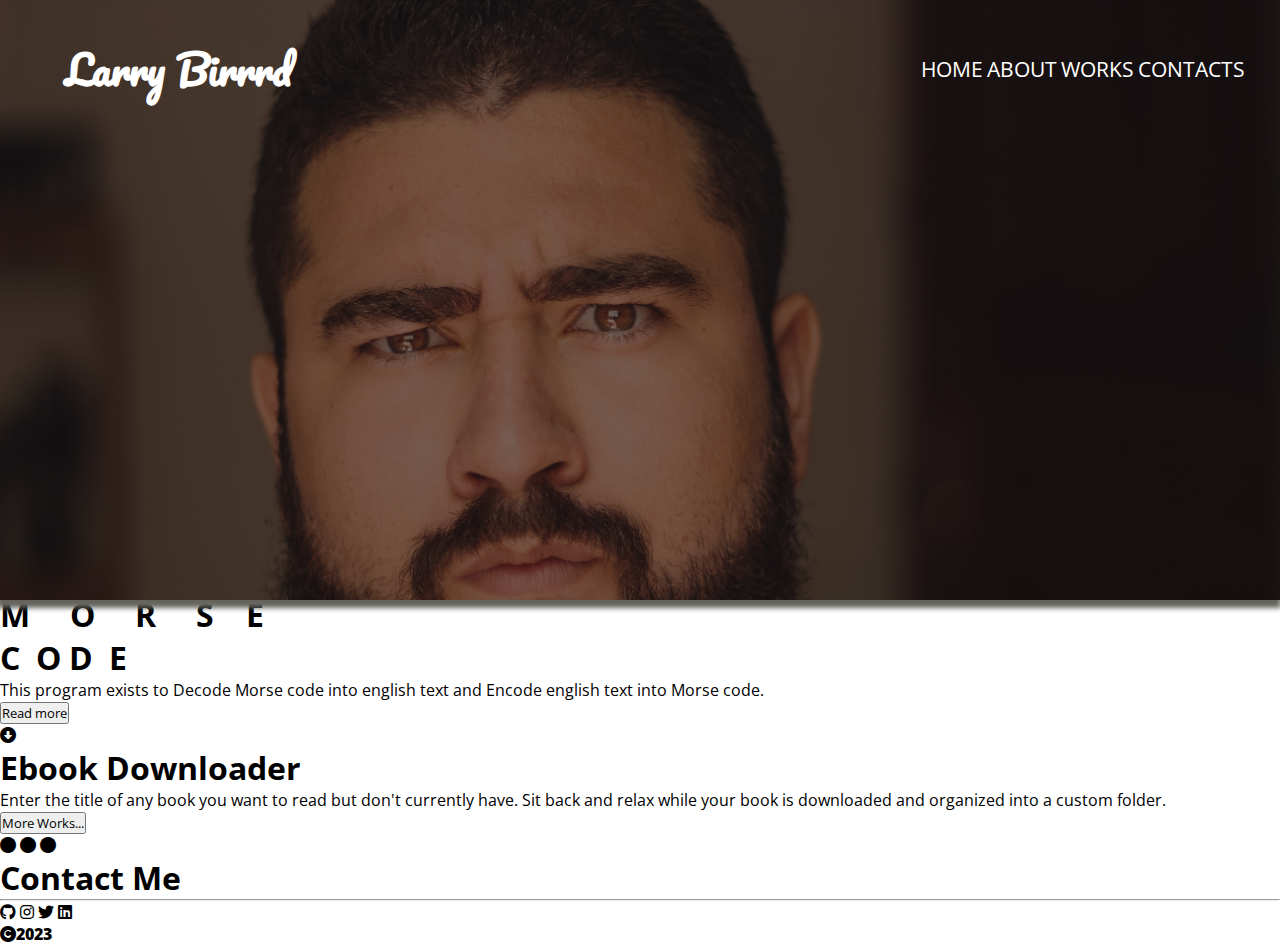
<file: index.html>
<!DOCTYPE html>
<html lang="en">
<head>
    <meta charset="UTF-8">
    <meta http-equiv="X-UA-Compatible" content="IE=edge">
    <meta name="viewport" content="width=device-width, initial-scale=1.0">
    <link rel="stylesheet" href="styles.css">
    <link rel="stylesheet" href="https://cdnjs.cloudflare.com/ajax/libs/font-awesome/6.4.0/css/all.min.css">
    
    <title>Port</title>
    
</head>
<body>
    <section>
    <div id="home" class="container">
    <header>

        
        <h1 class="logo">
            Larry Birrrd
        </h1>
        <nav class="navigation">

            <input type="checkbox" id="check"></input>
            <label for="check" class="checkbtn">
                <i class="fa-solid fa-bars"></i>
            </label>
            
            <ul>
                <li>
                    <a class="active" href="#home">Home</a>
                </li>
                <li>
                    <a href="#about">About</a>
                </li>
                <li>
                    <a href="#works">Works</a>
                </li>
                <li>
                    <a href="#contacts">Contacts</a>
                </li>
            </ul>
        </nav>

        
    </header>
</div>
</section>

<div class="cr">
    <div class="sc">

        
            
        
        <div class="drop">
            <h1>I am a Software Engineer.</h1>
        </div>

        
        
    </div>
</div>

<section class="middle" id="about">
    <div class="para">
    
    <h1 class="about">About <span class="wrk">Me</span></h1>
    <hr class="aboutrule">
    <p>I specialize in Data Science and have
        a pretty good track record
        of innovative ideas and products.
        I manage and maintain systems 
        responsible for their implementation
    </p>
    
    </div>

    <div class="dots">
        <i class="fa-solid fa-circle"></i>
        <i class="fa-solid fa-circle"></i>
        <i class="fa-solid fa-circle"></i>
        
    </div>



</section>

<section id="works">
<div class="bg"> 

    
    <div class="bookmark">
        <h1 class="recentwrks">Recent <span class="wrk">works</span></h1>
        <hr class="rec">
        <i class="fa-sharp fa-solid fa-book-bookmark"></i>
        <h1>Book-marks</h1>
        <p>This simple desktop application stores 
            highlighted contents of any book you read 
            so you never forget the most important parts
            of a book.
        </p>

        <p>All highlighted content across several books 
            now in one location.</p>
            <p>All easily accessible.</p>
        

    </div>

    <div class="button">
        <button class="readmore" id="read">
            <label for="read">Read more</label>
        </button>
    </div>



    <div class="scrabble">
        
            
        <div class="morse_text">
        <i class="dah_morse fa-solid fa-minus"></i>
        <i class="dah_morse fa-solid fa-minus">  </i>
        
        &nbsp;
        &nbsp;
        <i class="dah_morse fa-solid fa-minus"></i>
        <i class="dah_morse fa-solid fa-minus"></i>
        <i class="dah_morse fa-solid fa-minus"></i>
        &nbsp;
        &nbsp;
        <i class="dot_morse fa-solid fa-circle"></i>    
        <i class="dah_morse fa-solid fa-minus"></i>
        <i class="dot_morse fa-solid fa-circle"></i>    
        &nbsp;
        &nbsp;
        <i class="dot_morse fa-solid fa-circle"></i>    
        <i class="dot_morse fa-solid fa-circle"></i>    
        <i class="dot_morse fa-solid fa-circle"></i>    
        &nbsp;
        &nbsp;
        <i class="dot_morse fa-solid fa-circle"></i>    
        

        <h1 class="morse">M&nbsp;&nbsp;&nbsp;&nbsp;&nbsp;O
           &nbsp;&nbsp;&nbsp;&nbsp;R&nbsp;&nbsp;&nbsp;&nbsp;
            S&nbsp;
            &nbsp;&nbsp;E</h1>
        </div>




        
        
        <h1 class="scrab">C&nbsp;
            O&nbsp;D
            &nbsp;E</h1>
        
        <p>
            This program exists to Decode 
            Morse code into english text and Encode 
            english text into Morse code.
        </p>

        <div class="button rd">
            <button class="readmore" id="read">
                <label for="read">Read more</label>
            </button>
        </div>
    </div>

    <div class="download">
        <i class="fa-solid fa-circle-down"></i>
        <h1>Ebook Downloader</h1>
        <p>Enter the title of any book you want
            to read but don't currently have. Sit back
            and relax while your book is downloaded and 
            organized into a custom folder.
        </p>

        <div class="button downloadbtn">
        <button class="read" id="read">
            <label for="read">More Works...</label>
        </button>
        </div>

    
    </div>

    <div class="dots more_works">
        <i class="fa-solid fa-circle"></i>
        <i class="fa-solid fa-circle"></i>
        <i class="fa-solid fa-circle"></i>
    </div>
</div>

</section>

<section class="cont" id="contacts">

    <div class="contacts">
        <h1 class="c_head">Contact <span class="c_">Me</span></h1>
        <hr class="c_me">
        
    </div>
    <i class="icons fa-brands fa-github"></i>
    <i class="icons fa-brands fa-instagram"></i>
    <i class="icons fa-brands fa-twitter"></i>
    <i class="icons fa-brands fa-linkedin"></i>

    <div class="copy">
        <i class="fa-solid fa-copyright"><span class="twenty">2023</span></i>
        
    </div>
    
    
</section>
    
</body>
</html>
</file>
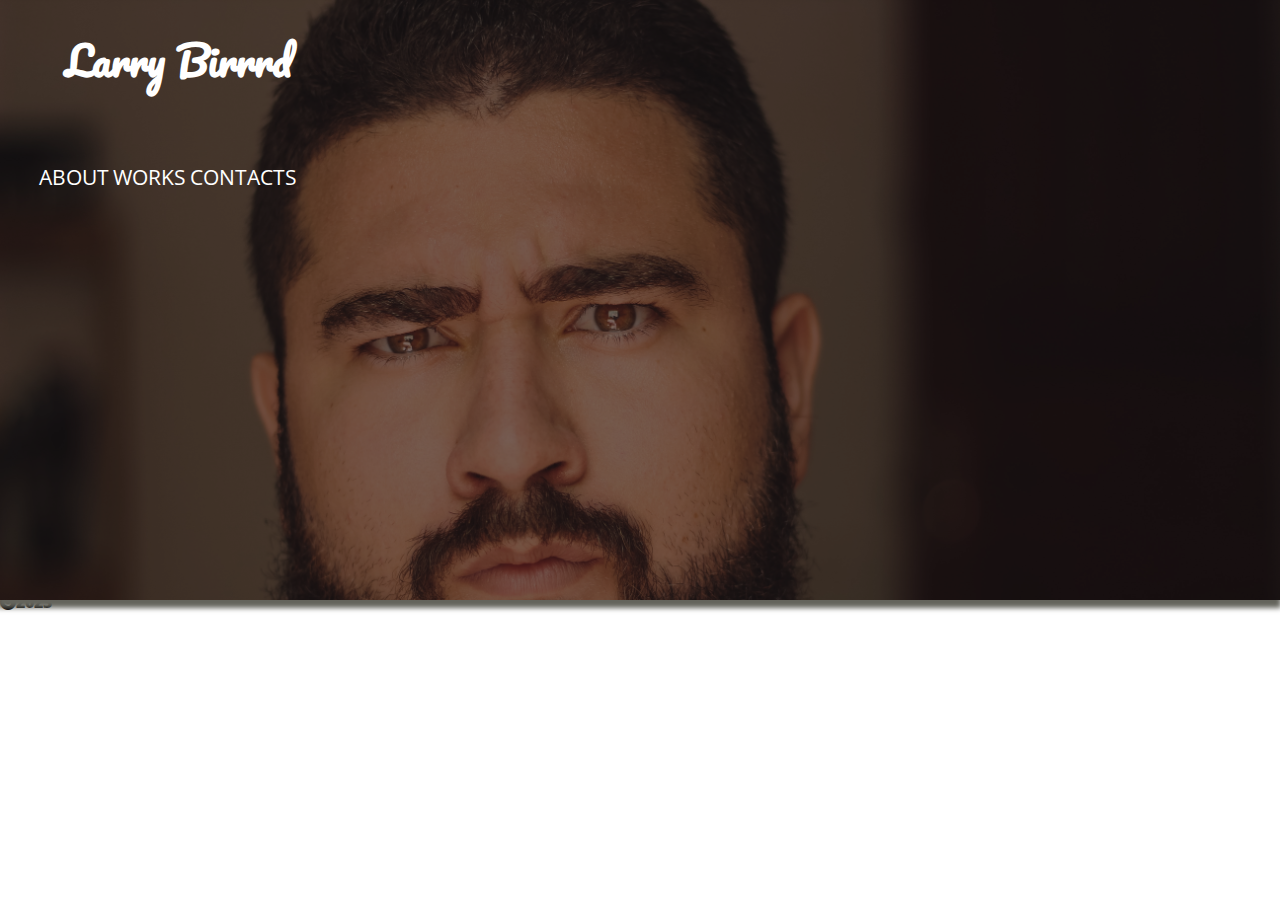
<file: Portfolio.html>
<!DOCTYPE html>
<html lang="en">
<head>
    <meta charset="UTF-8">
    <meta http-equiv="X-UA-Compatible" content="IE=edge">
    <meta name="viewport" content="width=device-width, initial-scale=1.0">
    <link rel="stylesheet" href="styles.css">
    <link rel="stylesheet" href="https://cdnjs.cloudflare.com/ajax/libs/font-awesome/6.4.0/css/all.min.css">
    
    <title>Port</title>
</head>

<body>
    <section>
        <div id="home" class="container">
            <header>

                <nav class="navigation">
                    <h1 class="logo">
                        Larry Birrrd
                    </h1>
                    
                    <input type="checkbox" id="check"></input>
                    <label for="check" 
                    class="checkbtn">
                        <i class="fa-solid fa-bars"></i>
                    </label>

                    <ul>
                        <li>
                            <a class="active" href="#home"></a>
                        </li>
                        <li>
                            <a href="#about">About</a>
                        </li>
                        <li>
                            <a href="#works">Works</a>
                        </li>
                        <li>
                            <a href="#contacts">Contacts</a>
                        </li>
                        
                    </ul>

                </nav>


            </header>
        </div>
    </section>


    <div class="title">
        <h1>I am a Software Engineer</h1>
    </div>


    <section id="about">
        <h1>
            About <span class="wrk">Me</span>
        </h1>
        <p>
            I specialize in Data Science and have
            a pretty good track record of
            innovative ideas and products.
            I manage and maintain systems responsible
            for their implementation

        </p>


    </section>



    <section id="works">
        <div class="bg">
            <div class="bookmark">
                <h1 class="recentwrks">Recent <span class="wrk">works</span></h1>
                <hr class="rec">
                <i class="fa-sharp fa-solid fa-book-bookmark"></i>
                <h1>Book-marks</h1>

                <p>
                    This simple desktop application
                    stores highlighted contents of any
                    book you read so you never forget
                    the most important parts of a book.
                </p>

                <p>
                    All highlighted content across
                    several books now in one location.
                </p>
                <p> 
                    All easily accessible
                </p>
            </div>

        </div>



    </section>



<div class="Morse_code">
    <div class="morse_text">
        <i class="dah_morse fa-solid fa-minus"></i>
        <i class="dah_morse fa-solid fa-minus">  </i>
        
        &nbsp;
        &nbsp;
        <i class="dah_morse fa-solid fa-minus"></i>
        <i class="dah_morse fa-solid fa-minus"></i>
        <i class="dah_morse fa-solid fa-minus"></i>
        &nbsp;
        &nbsp;
        <i class="dot_morse fa-solid fa-circle"></i>    
        <i class="dah_morse fa-solid fa-minus"></i>
        <i class="dot_morse fa-solid fa-circle"></i>    
        &nbsp;
        &nbsp;
        <i class="dot_morse fa-solid fa-circle"></i>    
        <i class="dot_morse fa-solid fa-circle"></i>    
        <i class="dot_morse fa-solid fa-circle"></i>    
        &nbsp;
        &nbsp;
        <i class="dot_morse fa-solid fa-circle"></i>  
        
        <h1 class="morse">M&nbsp;&nbsp;&nbsp;&nbsp;&nbsp;
            O&nbsp;&nbsp;&nbsp;&nbsp;
            R&nbsp;&nbsp;&nbsp;
            &nbsp;
             S&nbsp;
             &nbsp;&nbsp;E</h1>

</div>
    <h1 class="scrab">C&nbsp;
        O&nbsp;D
        &nbsp;E</h1>
    <p>
        This program exists to Decode Morse code
        into english text and Encode 
        english text into Morse code.
    </p>


    <div class="download">
        <i class="fa-solid fa-circle-down"></i>
        <h1>Ebook Downloader</h1>

        <p>
            Enter the title of any book you want
            to read but don't currently have.
            Sit back and relax while your book is 
            downloaded and organized into a custom
            folder.
        </p>

        <div class="button downloadbtn">
            <button class="read" id="read">
                <label for="read">More Works...</label>
            </button>
            </div>




    <div class="contacts">
        <h1 class="c_head">Contact <span class="c_">
            Me</span></h1>
        <hr class="c_me">
        
    </div>
    <i class="icons fa-brands fa-github"></i>
    <i class="icons fa-brands fa-instagram"></i>
    <i class="icons fa-brands fa-twitter"></i>
    <i class="icons fa-brands fa-linkedin"></i>

    <div class="copy">
        <i class="fa-solid fa-copyright"><span 
            class="twenty">2023</span></i>
        
    </div>


</body>
</html>

<!-- #Done -->
</file>
<file: styles.css>
@import url("https://fonts.googleapis.com/css2?family=Open+Sans&family=Pacifico&display=swap");

* {

    margin: 0;
    padding: 0;
    box-sizing: border-box;
    font-family: 'Open Sans', sans-serif;
    list-style: none;
    text-decoration: none;




}

/* disappear works
replace that with the three bars and input 
when clicked show them
*/

.logo {
    font-family: 'Pacifico', cursive;
    margin-left: 20px;
    padding: 10px;
    font-size: 2.5em;
    color: #fff
}



header {
    left: 0;
    top: 0;
    padding: 15px 35px;
    display: flex;
    justify-content: space-between;
    align-items: center;
    width: 100%;

}

body {

    padding: 0;
    margin: 0;
    width: 100%;

}

.checkbtn {
    font-size: 2em;
    color: #ffffff;
    margin: 0 50px;
    display: none;
}


div#home {
    background-color: hsl(0, 7%, 44%);
    position: absolute;

    background-image: url('f2.jpg');
    background-size: cover;
    background-blend-mode: multiply;
    max-width: 100%;



    opacity: 1;

    width: 100%;
    height: 600px;

    box-shadow: -1px 6px 5px 2px rgb(100, 100, 92);
    
}


.navigation ul li {
    display: inline-block;
    padding: 40px 0;
    
    font-size: 1.3em;
    font-weight: 500px;
    text-transform: uppercase;
    
}

#check {
    display: none;
}


.navigation a {
    color: #fff;
}


section.sc {
    position: absolute;
    box-shadow: -2px 3px 50px grey;
    margin: 200px 400px;
    color: white;
    justify-items: center;

    border-style: solid;
    border-width: 0.5px;
    border-color: #b3aaaa;
}



.drop {

    width: 100%;

    padding: 120px 10px;
    text-align: center;

}



.top {

    width: 100%;

    padding: 50px 5px;
    /* x, y, blur, spread, color  */
    box-shadow: 0 -105px 900px -1px #9e7356;
    background-color: #9e7356;
}

@media (max-width:65em) { /* MOBILE */


    * {

        margin: 0;
        padding: 0;
        box-sizing: border-box;
        font-family: 'Open Sans', sans-serif;
        list-style: none;
        text-decoration: none;



    }


    .logo {
        position: relative;
        font-family: 'Pacifico', cursive;
        margin-left: 20px;
        font-size: 1.7em;
        
        color: #ffffff;
        z-index: 2;
    }



    header {
        
        left: 0;
        top: 0;
        padding: 15px 0px;
        display: flex;
        justify-content: space-between;
        align-items: center;
        width: 100%;
        
        
        

    }

    body {
        position: relative;
        padding: 0;
        margin: 0;
        width: 100%;
        
        z-index: -1;

    }

    h1 {
        color: rgba(228, 224, 224, 0.916);
        font-size: 1.5em;
        
    }
    
    .checkbtn {
        position: relative;
        font-size: 2em;
        color: #ffffff;
        margin: 0 30px;
        display: block;
        z-index: 2;

    }

    ul {
        position: fixed;
        width: 100%;
        height: 100vh;
        background-color: #2c3e50;
        top: 0px;
        left: -100%;
        padding-top: 100px;
        
        text-align: center;
        transition: all ease-in-out .5s;
        z-index: 1;
          
    }




    nav ul li {
        display: block;
        width: 100%;
        
        
        
    }

    nav ul li a {
        font-size: 20px;
        
        
    }

   
    a:hover, a.active {
        
        color: rgb(38, 228, 95);
    }

    #check:checked ~ ul {
        left: 0;
         
    }
    
   

    p {
        color: rgba(222, 216, 216, 0.916);
    }


    div#home {
        
        background-color: #b7b2b2;
        position: absolute;

        background-image: url('mac.jpg');
        background-size: cover;
        background-blend-mode: multiply;
        max-width: 100%;



        opacity: 1;

        width: 100%;
        height: 500px;

        box-shadow: -1px 6px 5px 2px rgb(100, 100, 92);
        
    }


    

    #check {
        display: none;
    }


   

    div.cr {
        display: flex;
        justify-content: center;
        
    }

    div.sc {
        position: absolute;
        box-shadow: -2px 3px 30px rgb(67, 66, 66);
        margin: 150px 70px;
        color: rgba(228, 224, 224, 0.916);
        max-width: 70%;
        
        
        
        
    }

    
    
    .drop {
        
        width: 100%;
        padding: 100px 5px;
        padding-bottom: 182px;
        text-align: center;
        
    }

    /* background-color: #656b6f; */

    /* SECTION: ABOUT */

    div.para {
        position: relative;
        background-color: #656b6f;
        color: rgba(222, 216, 216, 0.916);
        width: 100%;
        height: 900px;
        top: 500px;
        text-align: center;
        padding: 130px 85px 0;
        box-shadow: 0 -25px 25px #656b6f ;
        margin-bottom: 120px;
        font-size: 1.2em;
    }

    .about {
        
        color:rgb(38, 228, 95);
    
    }

    .aboutrule {
        width:22%;
        margin-left: 140px;
        border: solid;
        color: #f0ecec;
        margin-bottom: 20px;
    
    }
        
    div.dots {
        
        position: relative;
        
        font-size: 0.7em;
        text-align: center;
        color: #b1bebe;
        margin: 20px 0 150px;
        
    }

    div.dots i {
        padding: 0 20px;
    }


    /* SECTION: WORK */

    div.bookmark {
        position: relative;
        text-align: center;
        
        
    }

    .recentwrks {
    margin-top: 100px; 
    color:rgb(38, 228, 95);
    font-size: 1.7em;

    }

    .rec {
        width:22%;
        margin-left: 210px;
        border: solid;
        color: #f0ecec;
        
   
    }

    .wrk {
        color:#ffffff
    }

    div.bg {
        background-color: #656b6f;
        height: 2200px;
        
        

    }
    
    .bookmark i {
        
        font-size: 6em;
        color: rgb(189, 183, 183);
        margin: 140px 50px 20px;
        text-align: center;
    }

    .bookmark p {

        font-size: 1.2em;
        margin: 30px 0 0;
        text-align: center;
        padding: 0 65px ;
        
    }



    /* SCRABBLE */

    div.scrabble {

        
        margin: 150px 0px 0;
        text-align: center;
        color: rgb(189, 183, 183);
        
        
        
    }

   .scrabble i {
    margin-bottom: 20px;
    
   }

   .scrabble .dah_morse {
    font-size: 0.9em;
   }

   .morse {
    
    margin-left: 5px;
    text-align: center;
    
    
   }


 .morse_text {
    padding: 0 50px;
 }
   

   .scrab {
    margin-top: 30px;

   }
   
   .scrabble .dot_morse {
    font-size: 0.5em;
   }
   

    div.button {
        text-align: center;
        margin: 50px 0;
    }

    .readmore {
        font-size: 1em;
        color: #fff;
        width:30%;
        text-align: center;
        height: 45px;
        border: none;
        border-radius: 30px;
        background-color: rgb(209, 77, 77);
    }

    .scrabble p {
        font-size: 1.2em;
        margin: 30px 0 0;
        text-align: center;
        padding: 0 65px ;
        
    }


    /* DOWNLOAD */


    div.download {
        
        margin: 150px 0px 0;
        text-align: center;
        color: rgb(189, 183, 183);
        
        
    }

    div.download i {
        font-size: 6em;
        margin-bottom: 20px;
    }

    div.download p {
        font-size: 1.2em;
        margin: 30px 0 0;
        text-align: center;
        padding: 0 65px ;
    }

   div.downloadbtn {
    margin-top: 100px;

   }

    .read {
        font-size: 1em;
        color: #fff;
        width:50%;
        text-align: center;
        height: 45px;
        border: none;
        border-radius: 30px;
        background-color: rgb(37, 185, 81);
        
    }

    div.more_works {
        margin:150px 0 50px;
    }


    /* CONTACTS */



    .cont {
        
        background-color: #656b6f;
        height: 800px;
        text-align: center;
        
    }

    .contacts {
        margin-bottom: 100px;
    }

    .c_me {
        width:10%;
        margin-left: 245px;
        border: solid;
        color: #f0ecec;
        
   
    }

    .c_head {
        color:rgb(38, 228, 95);
        font-size: 1.7em;
    }

    .c_ {
        color: #fff;
    }
    
    .cont .icons {
        display: block;
        font-size: 6em;
        color: rgb(189, 183, 183);
        margin: 50px 20px 50px;
        text-align: center;
    }

    .copy {
        
        text-align: center;
        font-size: 1.3em;
        color: rgb(189, 183, 183);;
    }

   
    .twenty {
        padding-left: 5px;
    }



}
</file>
